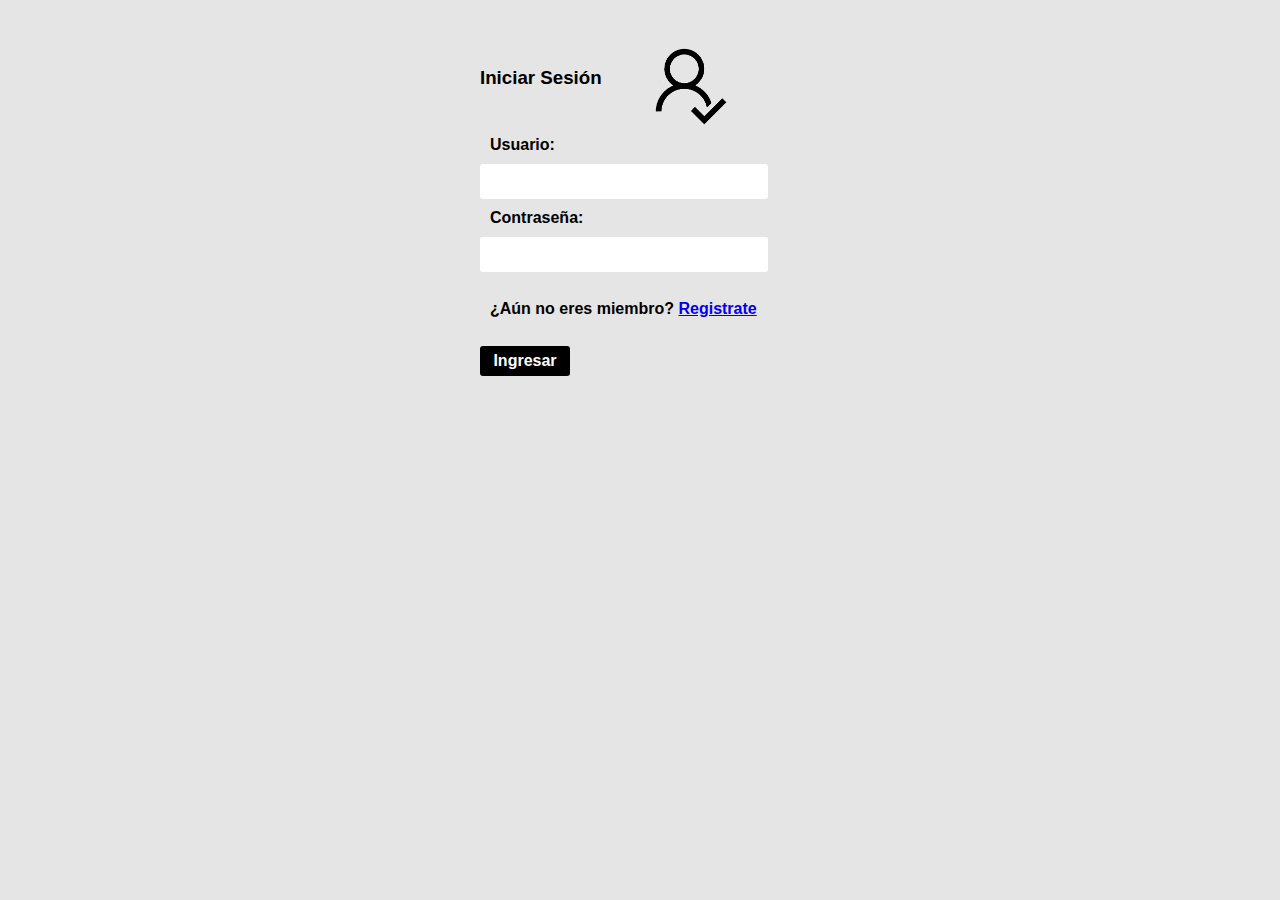
<file: Loguin/index.html>
<html lang="en">
<head>
    <meta charset="UTF-8">
    <meta http-equiv="X-UA-Compatible" content="IE=edge">
    <meta name="viewport" content="width=device-width, initial-scale=1.0">
    <link href="../Loguin/img/icono.png" rel="shortcut icon"/>
    <link href="../Loguin/css/estilos.css" rel="stylesheet"/>
    <title>Biblioteca UnCuento</title>
</head>
<body>
    <main>
        <div class="bloq1">
        <h3>Iniciar Sesión</h3>
        <img src="../Loguin/img/sesion.png" class="imagen">
        </div>
        
        <div class="form_grupo" id="grupo_user">
            <label for="user" class="form_label">Usuario:</label>
            <div class="form_input">
                <input type="text" class="input_form" name="user" id="user">
                <i class="form_validacion fas fa-times-circle"></i>
            </div>                                    
        </div>
        <div class="form_grupo" id="grupo_pass">
            <label for="pass" class="form_label">Contraseña:</label>
            <div class="form_input">
                <input type="password" class="input_form" name="pass" id="pass">
                <i class="form_validacion fas fa-times-circle"></i>
            </div>                                 
        </div><br>

        <div class="form_grupo" id="grupo_pass">
            <label for="pass" class="form_label">¿Aún no eres miembro? <a href="../FormRegistro/index.html" class="link">Registrate</a></label>
                                           
        </div><br>

        <div class="bloq1">
            <a href="../FormSolicitud/index.html" class="submit">Ingresar</a>
        </div>
    </main>
    
</body>
</html>
</file>
<file: Loguin/css/estilos.css>
*{
    box-sizing: border-box;
}

body{
    font-family: 'Roboto', sans-serif;
    background: #e5e5e5;
}

main{
    max-width: 400px;
    width: 90%;
    margin: auto;
    padding: 40px;
}

.form_label{
    display: block;
    font-weight: 700;
    padding: 10px;
    cursor: pointer;
}

.input_form{
    width: 90%;
    background: #fff;
    border: 3px solid transparent;
    border-radius: 3px;
    height: 35px;
    line-height: 35px;
    padding: 0 40px 0 10px;
    transition: .3s ease all;
}


.imagen{
    width: 80px;
}

.bloq1{
    display: grid;
    grid-template-columns: 1fr 1fr;
    gap: 20px;
}

.submit{
    display: flex;
    flex-direction: column;
    align-items: center;
}

.submit{
    height: 5   35px;
    line-height: 30px;
    width: 60%;
    background: #000;
    color: #fff;
    font-weight: bold;
    border: none;
    border-radius: 3px;
    cursor: pointer;
    transition: .1s ease all;
    text-decoration: none;
}

.submit:hover{
    box-shadow: 3px 0px 3px rgba(163,163,163,1);
}
</file>
